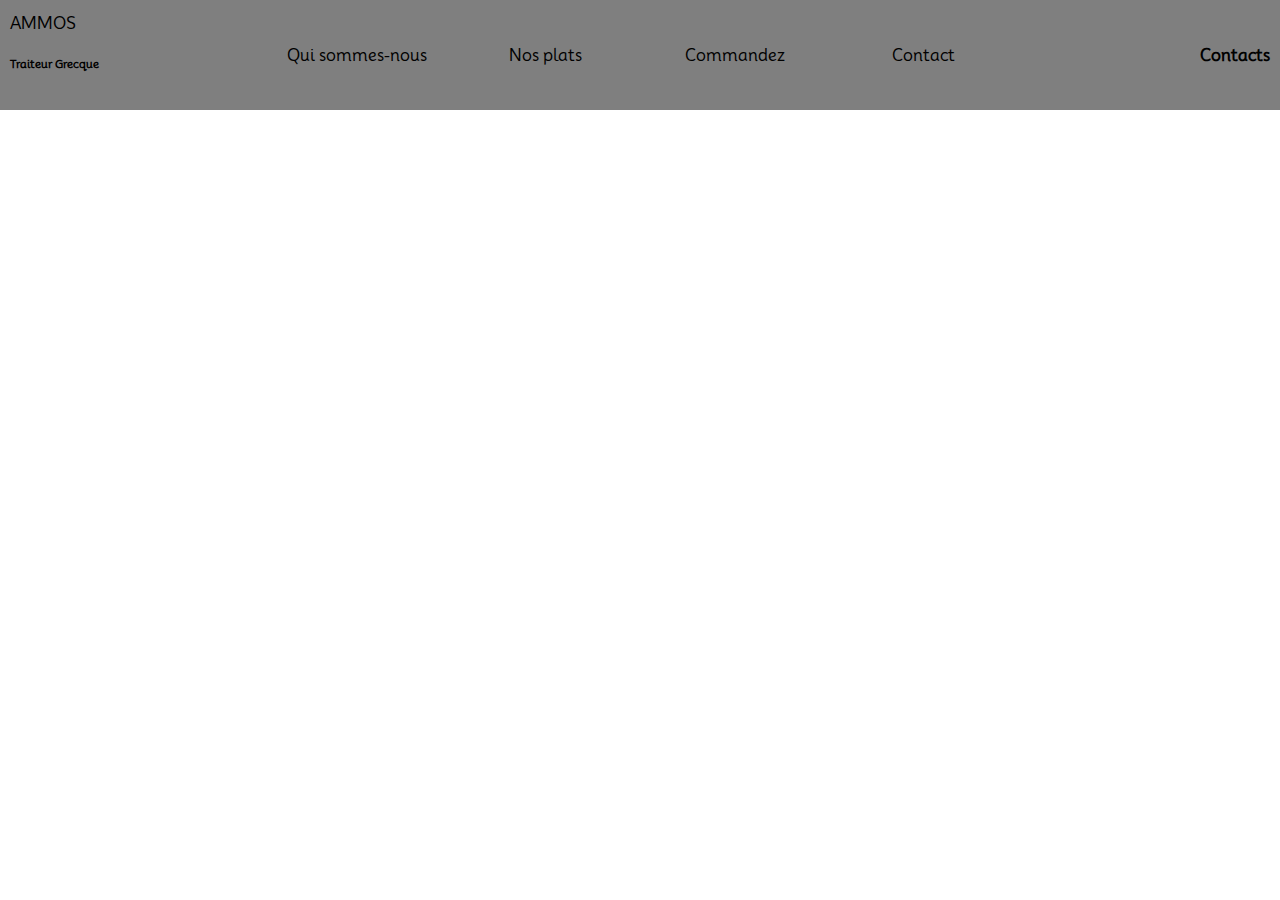
<file: index.html>
<!DOCTYPE html>
<html lang="fr">
<head>
  <meta charset="UTF-8">
  <meta name="viewport" content="width=device-width, initial-scale=1.0">
  <title>AMMOS</title>

  <link rel="preconnect" href="https://fonts.googleapis.com">
  <link rel="preconnect" href="https://fonts.gstatic.com" crossorigin>
  <link href="https://fonts.googleapis.com/css2?family=Mooli&display=swap" rel="stylesheet">

  <link rel="stylesheet" href="header.css">
</head>
<body>
  
  <!--
    Restaurant : AMMOS (j'ai pas le logo en png)
    Type : Traiteur grecque
    
    A faire :
    - Compteur de stock (mettre en début de journée on a cb de tel produit ... )
    - Système de commande en ligne (sans création de compte)
    - Système de paiement (je pense j'ai pas le droit mais vasy)
  -->
  <header>
    <div class="left-head">
      <p style="margin-top:0">AMMOS</p>
      <h6>Traiteur Grecque</h6>
    </div>
    <div class="mid-head">
      <div>Qui sommes-nous</div>
      <div>Nos plats</div>
      <div>Commandez</div>
      <div>Contact</div>
    </div>
    <div class="right-head">
      <h4>Contacts</h4>
    </div>
  </header>
  

</body>
</html>
</file>
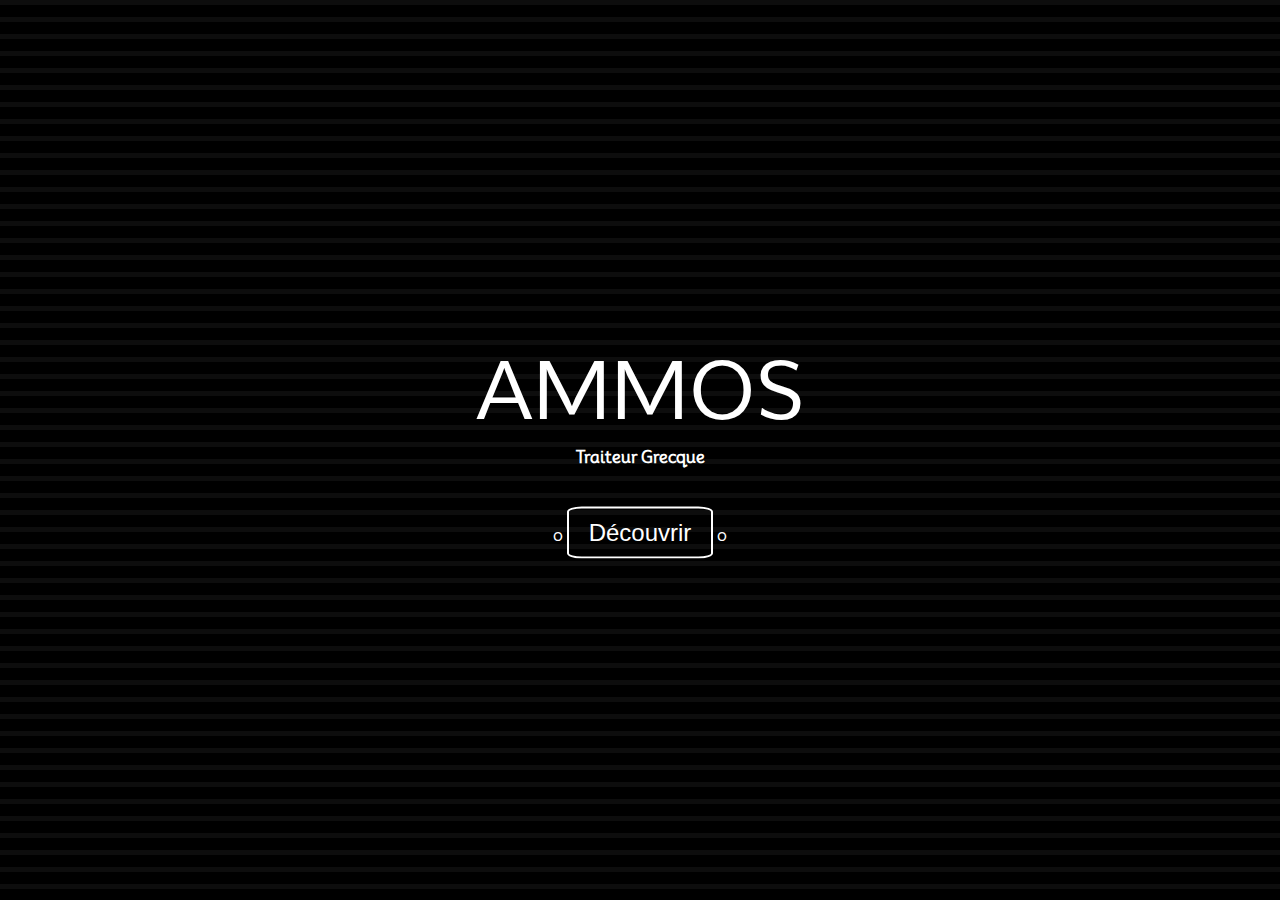
<file: greeting/greeting.html>
<!DOCTYPE html>
<html lang="en">
<head>
  <meta charset="UTF-8">
  <meta name="viewport" content="width=device-width, initial-scale=1.0">
  <title>Ammos</title>

  <link rel="preconnect" href="https://fonts.googleapis.com">
  <link rel="preconnect" href="https://fonts.gstatic.com" crossorigin>
  <link href="https://fonts.googleapis.com/css2?family=Mooli&display=swap" rel="stylesheet">

  <link rel="stylesheet" href="greeting.css">
</head>
<body>
  
  <div class="screen">
    <div class="screen-image"></div>
    
    <div class="Title">
      
        <p class="TitleText">AMMOS</p>
        <h6 style="margin:10px; font-size:1em;">Traiteur Grecque</h6>
        o <button>Découvrir</button> o
    
      </div>
  
  </div>

</body>
</html>
</file>
<file: header.css>
body{
  font-family: 'Mooli', sans-serif;
  margin: 0;
}


header{
  background-color: rgba(0, 0, 0, 0.5);
  height: 10vh;
  display: flex;
  justify-content: space-between;
  align-items: center;
  padding: 10px;
}

.left-head,
.right-head{
  flex-basis: 20%;
  
}

.left-head{
  text-align: start;
}

.mid-head{
  text-align: center;
  display: flex;
  flex-basis: 60%;
}

.mid-head div{
  flex-basis: 25%;
}

.right-head{
  text-align: end;
}
</file>
<file: greeting/greeting.css>
body{
  margin: 0;
  font-family: 'Mooli', sans-serif;
}

.screen{
  width: 100vw;
  height: 100vh;
  position: relative;
  background-color: black;
}

.screen > .screen-image{
  width: 100%;
  height: 100%;
  animation: pan-image 30s linear infinite;
  position: relative;
}

@keyframes pan-image {  
  0% {
    background-image: url("grece.jpg");
    background-size: 130%;
    background-position: 0% 0%;
  }
  
  20% {
    background-size: 130%;
    background-position: 20% 25%;
  }
  
  20.0001% { /* -- View 2 -- */
    background-size: 150%;
    background-position: 0% 80%;
   
  }
  37%{
    opacity: 1;
  }

  40% {
    background-size: 150%;
    background-position: 50% 50%;
    background-image: url("grece.jpg");
    opacity: 0;
  }
  
  40.0001% { /* -- View 3 -- */
    
    background-image: url("ammos.jpg");
    background-size: 200%;
    background-position: 10% 0%;
    
  }
  
  47%{
    opacity: 1;
  }
  60% {
    background-size: 200%;
    background-position: 50% 0%;
    
  }
  
  60.0001% { /* -- View 4 -- */
    background-size: 150%;
    background-position: 0% 50%;
    
  }
  80% {
    background-size: 150%;
    background-position: 30% 70%;
   
    
  }
  
  80.0001% { /* -- View 5 -- */
    background-position: 20% 0%;
    background-size: 130%;
    
  }
  
  85%{
    opacity: 1;
    background-image: url("ammos.jpg");
  }

  90%{
    background-size: 130%;
    background-image: url("ammos.jpg");
  }
  95%{
    opacity: 0;
  }
  100% {
    background-position: 0% 0%;
    background-size: 130%;
    background-image: url("grece.jpg");
  }
}

.screen-image::before {    
  content: "";
  background: linear-gradient(
    rgb(255, 255, 255),
    rgb(255, 255, 255) 5px,
    transparent 5px,
    transparent 17px
  );
  background-size: 100% 17px;
  height: 100%;
  width: 100%;
  animation: pan-overlay 30s infinite linear;
  position: absolute;
  z-index: 2;
  left: 0px;
  top: 0px;
  opacity: 5%;
}

@keyframes pan-overlay {
  from {
    background-position: 0% 0%;
  }
  
  to {
    background-position: 0% 100%;
  }
}

.Title{
  z-index: 1;
  position: absolute;
  top:50%;
  left:50%;

  transform: translate(-50%, -50%);
  color: white;
  text-align: center;
  overflow: hidden;
}

.TitleText{
  margin: 0;
  font-size: 5em;
  animation: down 1s ease-in-out 0s normal forwards;
  transform-origin: 30%;
  position: relative;

}

@keyframes down {
  from{
    top: -100px;
  }

  to{
    top: 0px;
  }
}

.TitleText::before{
  content:"";
  position: absolute;
  width: 0%;
  height: 100%;
  border-bottom: solid 5px white;
  animation: underline 1s ease-in-out 1s normal forwards
}

.TitleText:hover::before{
  animation: underline 1s ease-in-out 1s normal forwards
}
@keyframes underline {
  from{
    width: 0%;
  }

  to{
    width: 100%;
  }
}


button{
 
  margin-top: 30px;
  padding: 10px 20px;
  background-color: transparent;
  border: solid 2px white;
  border-radius: 10%;
  
  color: white;
  font-size: 1.5em;

 
}

button:hover{
  background-color: rgba(255, 255, 255, 0.63);
  color: black;
  transition: all 0.8s;
  cursor: pointer;
}
</file>
